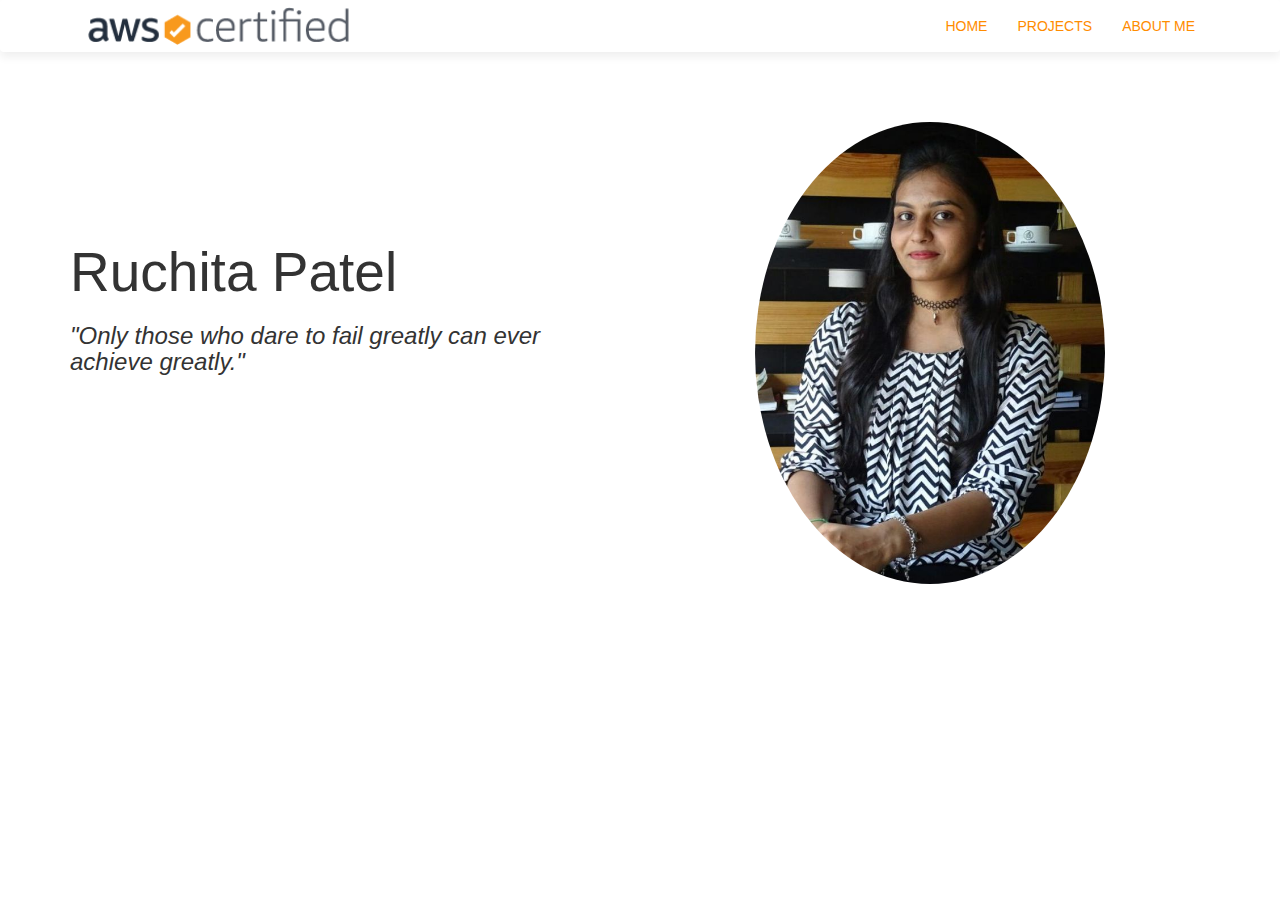
<file: index.html>
<!DOCTYPE html>
<html>
<head>
	<title> Ruchita Patel </title>
	<link rel="stylesheet" type="text/css" href="style.css">
	<meta charset="utf-8">
  	<meta name="viewport" content="width=device-width, initial-scale=1">
	<!-- Latest compiled and minified CSS -->
	<link rel="stylesheet" href="https://maxcdn.bootstrapcdn.com/bootstrap/3.4.1/css/bootstrap.min.css">

	<!-- jQuery library -->
	<script src="https://ajax.googleapis.com/ajax/libs/jquery/3.5.1/jquery.min.js"></script>

	<!-- Latest compiled JavaScript -->
	<script src="https://maxcdn.bootstrapcdn.com/bootstrap/3.4.1/js/bootstrap.min.js"></script>
</head>
<body>
	<header class="header">
		<nav class="navbar navbar-style fixeds-top">
			<div class="container">
				<div class="navbar-header">

					<button type="button" class="navbar-toggle" data-toggle="collapse" data-target="#micon">
						<span class="icon-bar"></span>
						<span class="icon-bar"></span>
						<span class="icon-bar"></span>
					</button>
					<a href="certifications.html"><img class="logo" src="aws.png"></a>
				</div>

				<div class="collapse navbar-collapse" id="micon">
					<ul class="nav navbar-nav navbar-right">
					<li><a href="index.html">HOME</a></li>
					<li><a href="projects.html">Projects</a></li>
					<li><a href="about.html">About me</a></li>
					</ul>
				</div>

			</div>
		</nav>

		<div class="container">
			<div class="row">
				<div class="col-sm-6 banner-info">
					<h1 class="big-text">Ruchita Patel</h1>
					<h3 class="italic">"Only those who dare to fail greatly can ever achieve greatly." </h3>
				</div>
				<div class="col-sm-6 banner-image">
					<img src="2.jpg" class="img-responsive img-circle" width="350" style="margin-left: 100px;">
				</div> 
			</div>
		</div>

	</header>
</body>
</html>
</file>
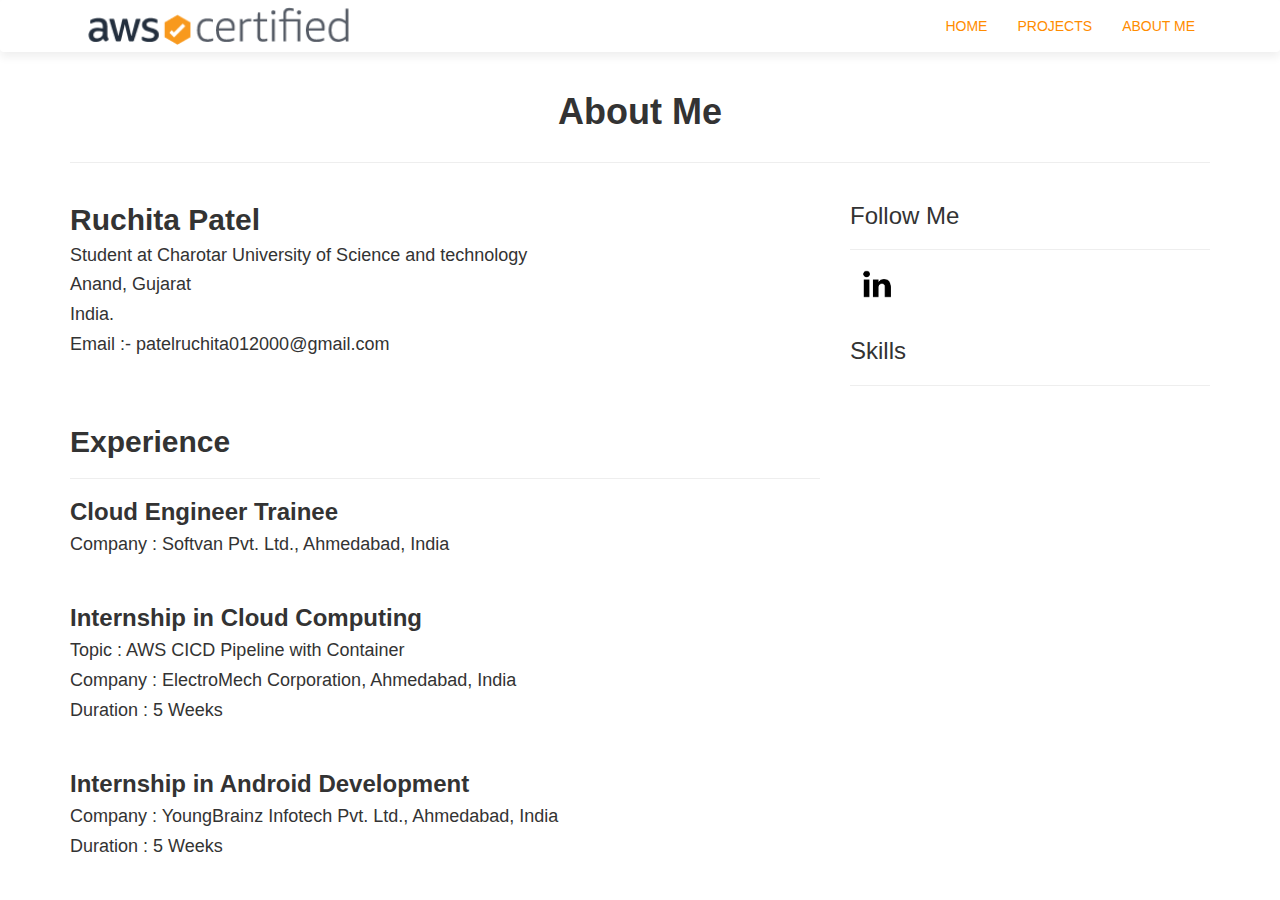
<file: about.html>
<!DOCTYPE html>
<html>
<head>
	<title>About Me</title>
	<link rel="stylesheet" type="text/css" href="style.css">
	<meta charset="utf-8">
  	<meta name="viewport" content="width=device-width, initial-scale=1">
	<!-- Latest compiled and minified CSS -->
	<link rel="stylesheet" href="https://maxcdn.bootstrapcdn.com/bootstrap/3.4.1/css/bootstrap.min.css">

	<!-- jQuery library -->
	<script src="https://ajax.googleapis.com/ajax/libs/jquery/3.5.1/jquery.min.js"></script>

	<!-- Latest compiled JavaScript -->
	<script src="https://maxcdn.bootstrapcdn.com/bootstrap/3.4.1/js/bootstrap.min.js"></script>
</head>
<body>
	<header class="header">
		<nav class="navbar navbar-style fixeds-top">
			<div class="container">
				<div class="navbar-header">

					<button type="button" class="navbar-toggle" data-toggle="collapse" data-target="#micon">
						<span class="icon-bar"></span>
						<span class="icon-bar"></span>
						<span class="icon-bar"></span>
					</button>
					<a href="certifications.html"><img class="logo" src="aws.png"></a>
				</div>

				<div class="collapse navbar-collapse" id="micon">
					<ul class="nav navbar-nav navbar-right">
					<li><a href="index.html">HOME</a></li>
					<li><a href="projects.html">Projects</a></li>
					<li><a href="about.html">About me</a></li>
					</ul>
				</div>

			</div>
		</nav>

		<div class="container">
			<div class="row">
				<div class="col-sm-12">
					<h1 style="text-align: center;"><b> About Me </b></h1>
				</div>
			</div><hr>
			<div class="row">
				<div class="col-sm-8">
					<h2><b> Ruchita Patel </b></h2>
					<h4> Student at Charotar University of Science and technology </h4>
					<H4> Anand, Gujarat </H4>
					<h4> India. </h4>
					<h4> Email :- patelruchita012000@gmail.com </h4><br><br>

					<h2><b> Experience </b></h2><hr>

					<h3><b> Cloud Engineer Trainee </b></h3>
					<h4> Company : Softvan Pvt. Ltd., Ahmedabad, India </h4><br>

					<h3><b> Internship in Cloud Computing </b></h3>
					<h4> Topic : AWS CICD Pipeline with Container </h4>
					<h4> Company : ElectroMech Corporation, Ahmedabad, India </h4>
					<h4> Duration : 5 Weeks </h4><br>

					<h3><b> Internship in Android Development </b></h3>
					<h4> Company : YoungBrainz Infotech Pvt. Ltd., Ahmedabad, India </h4>
					<h4> Duration : 5 Weeks </h4><br>	

				</div>
				<div class="col-sm-4">
					<h3> Follow Me </h3><hr>
					<a href="https://www.linkedin.com/in/ruchita-patel-4268761a1/" target="_blank">
						<img src="linkedin.png" style="width: 15%; height: 15%">
					</a><br><br>
					<h3> Skills </h3><hr>
				</div>
			</div>
		</div>

	</header>
</body>
</html>
</file>
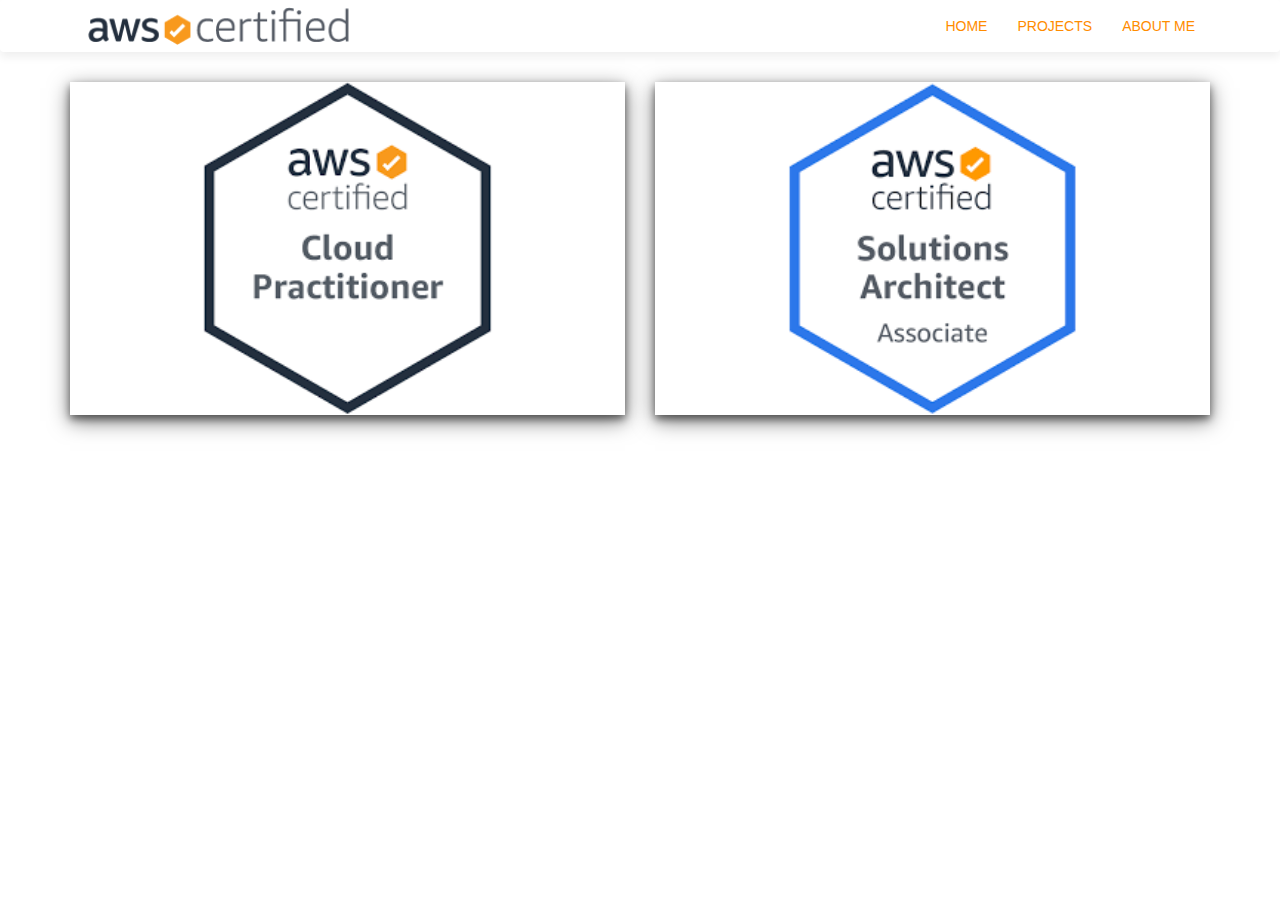
<file: certifications.html>
<!DOCTYPE html>
<html>
<head>
	<title>Certifications</title>
	<link rel="stylesheet" type="text/css" href="style.css">
	<meta charset="utf-8">
  	<meta name="viewport" content="width=device-width, initial-scale=1">
	<!-- Latest compiled and minified CSS -->
	<link rel="stylesheet" href="https://maxcdn.bootstrapcdn.com/bootstrap/3.4.1/css/bootstrap.min.css">

	<!-- jQuery library -->
	<script src="https://ajax.googleapis.com/ajax/libs/jquery/3.5.1/jquery.min.js"></script>

	<!-- Latest compiled JavaScript -->
	<script src="https://maxcdn.bootstrapcdn.com/bootstrap/3.4.1/js/bootstrap.min.js"></script>
</head>
<body>
	<header class="header">
		<nav class="navbar navbar-style fixeds-top">
			<div class="container">
				<div class="navbar-header">

					<button type="button" class="navbar-toggle" data-toggle="collapse" data-target="#micon">
						<span class="icon-bar"></span>
						<span class="icon-bar"></span>
						<span class="icon-bar"></span>
					</button>
					<a href="certifications.html"><img class="logo" src="aws.png"></a>
				</div>

				<div class="collapse navbar-collapse" id="micon">
					<ul class="nav navbar-nav navbar-right">
					<li><a href="index.html">HOME</a></li>
					<li><a href="projects.html">Projects</a></li>
					<li><a href="about.html">About me</a></li>
					</ul>
				</div>

			</div>
		</nav>

		<div class="container">
			<div class="row">
				<div class="col-sm-6">
					<a href="" data-toggle="modal" data-placement="top" data-target="#myModal" >
						<div class="certi">
						  <img src="practitioner.png" alt="Norway" style="width:60%; height: 60%">
						  <div class="modal" id="myModal">
						    <div class="modal-dialog">
						      <div class="modal-content">
						        <!-- Modal body -->
						        <img src="practitioner-certi.jpg" style="width:100%; height: 100%">
						      </div>
						    </div>
						  </div>
						</div>
					</a>
				</div>
				<div class="col-sm-6">
					<a href="" data-toggle="modal" data-placement="top" data-target="#myModal1" >
						<div class="certi">
						  <img src="SAA.png" alt="Norway" style="width:60%; height: 60%">
						  <div class="modal" id="myModal1">
						    <div class="modal-dialog">
						      <div class="modal-content">
						        <!-- Modal body -->
						        <img src="associate-1.jpg" style="width:100%; height: 100%">
						      </div>
						    </div>
						  </div>
						</div>
					</a>
				</div>
				<!-- <div class="col-sm-3"></div>
				<div class="col-sm-3"></div> -->
			</div>
		</div>

	</header>
</body>
</html>
</file>
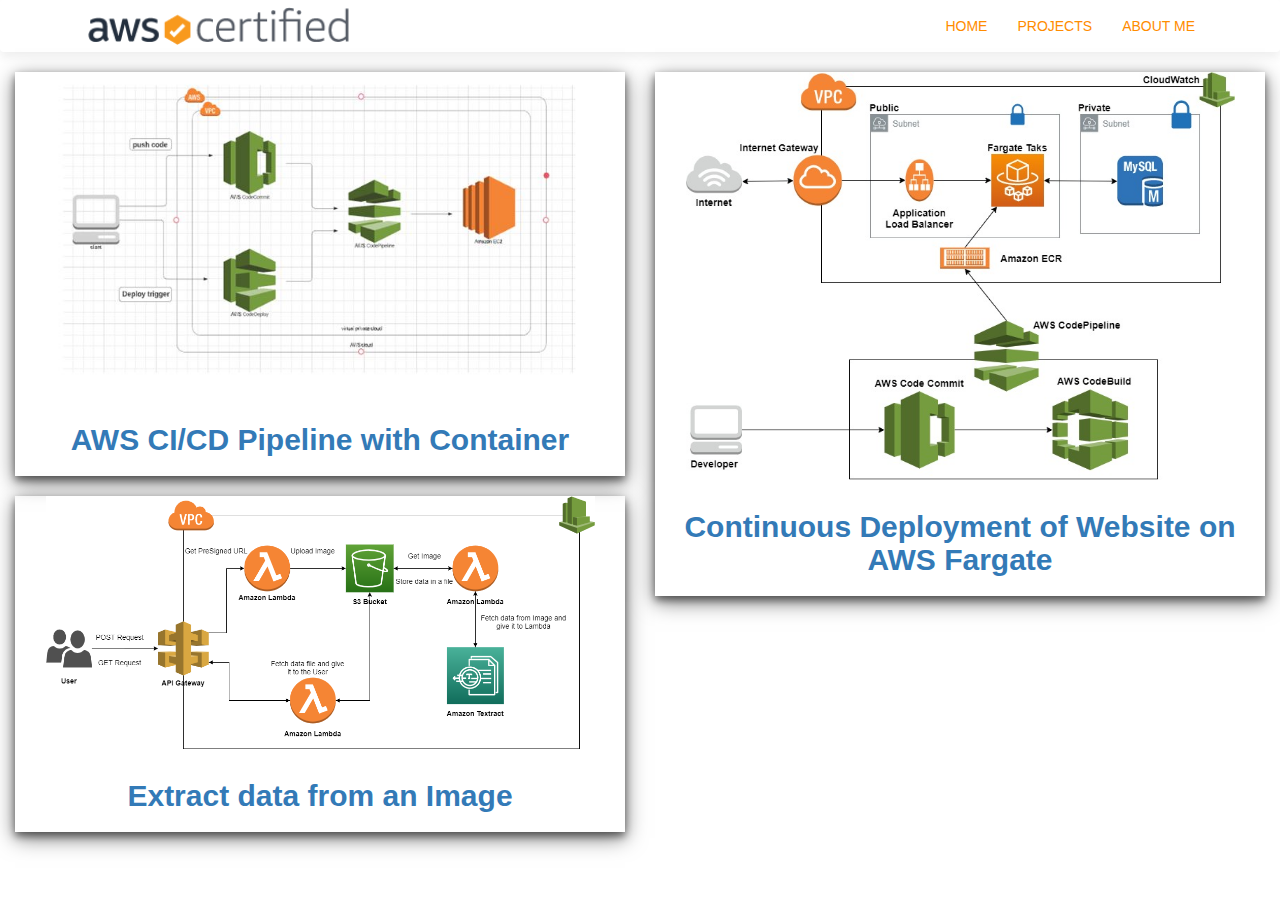
<file: projects.html>
<!DOCTYPE html>
<html>
<head>
	<title>Projects</title>
	<link rel="stylesheet" type="text/css" href="style.css">
	<meta charset="utf-8">
  	<meta name="viewport" content="width=device-width, initial-scale=1">
	<!-- Latest compiled and minified CSS -->
	<link rel="stylesheet" href="https://maxcdn.bootstrapcdn.com/bootstrap/3.4.1/css/bootstrap.min.css">

	<!-- jQuery library -->
	<script src="https://ajax.googleapis.com/ajax/libs/jquery/3.5.1/jquery.min.js"></script>

	<!-- Latest compiled JavaScript -->
	<script src="https://maxcdn.bootstrapcdn.com/bootstrap/3.4.1/js/bootstrap.min.js"></script>
</head>
<body>

	<header class="header">
		<nav class="navbar navbar-style fixeds-top">
			<div class="container">
				<div class="navbar-header">

					<button type="button" class="navbar-toggle" data-toggle="collapse" data-target="#micon">
						<span class="icon-bar"></span>
						<span class="icon-bar"></span>
						<span class="icon-bar"></span>
					</button>
					<a href="certifications.html"><img class="logo" src="aws.png"></a>
				</div>

				<div class="collapse navbar-collapse" id="micon">
					<ul class="nav navbar-nav navbar-right">
					<li><a href="index.html">HOME</a></li>
					<li><a href="projects.html">Projects</a></li>
					<li><a href="about.html">About me</a></li>
					</ul>
				</div>

			</div>
		</nav>

		<div class="container-fluid">
			<div class="row">
				<div class="col-sm-6">
					<a href="https://medium.com/@patelruchita012000/aws-cicd-pipeline-with-container-395d4281a1b5" data-toggle="tooltip" data-placement="top" target="_blank">
						<div class="polaroid">
						  <img src="cicd.png" alt="Norway" style="width:90%">
							  <div class="text">
							    <h2><b>AWS CI/CD Pipeline with Container</b></h2>
							  </div>
						</div>
					</a>
					<a href="https://patelruchita012000.medium.com/extract-data-from-an-image-c350200f1209" data-toggle="tooltip" data-placement="top" target="_blank">
						<div class="polaroid">
						  <img src="Extract-data-photo.png" alt="Norway" style="width:90%">
							  <div class="text">
							    <h2><b>Extract data from an Image</b></h2>
							  </div>
						</div>
					</a>
				</div>
				<div class="col-sm-6">
					<a href="https://medium.com/@patelruchita012000/continuous-deployment-of-website-on-an-aws-fargate-dfda64948574" data-toggle="tooltip" data-placement="top" target="_blank">
						<div class="polaroid">
						  <img src="Architecture.png" alt="Norway" style="width:90%">
							  <div class="text">
							    <h2><b>Continuous Deployment of Website on AWS Fargate</b></h2>
							  </div>
						</div>
					</a>
				</div> 
			</div>
		</div>

	</header>

</body>
</html>
</file>
<file: style.css>
*{
	margin: 0;
	padding: 0;
}
.header
{
	
}
.navbar-style
{
	box-shadow: 0 5px 10px #efefef;
	text-transform: uppercase;
}
.logo
{
	height: 50px;
	padding: 2px 10px;
}
.icon-bar
{
	background: darkorange;
}
li a
{
	color: darkorange;
}
li a:hover
{
	color: darkorange;
	box-shadow: 5px 5px 10px darkorange;
	transition: 0.3s;
	border: none;
}
.big-text
{
	font-size: 55px;
	margin: 20px 0;
}
.italic
{
	font-style: italic;
}
.banner-info
{
	margin: 150px 0;
}
.banner-image
{
	margin: 50px 0;
}
.certi {
  width: 100%;
  box-shadow: 0 4px 8px 0 rgba(0, 0, 0, 0.5), 0 6px 20px 0 rgba(0, 0, 0, 0.5);
  text-align: center;
  margin-top: 10px;
  color: darkorange;
  margin-bottom: 20px;
}
.polaroid {
  width: 100%;
  box-shadow: 0 4px 8px 0 rgba(0, 0, 0, 0.5), 0 6px 20px 0 rgba(0, 0, 0, 0.5);
  text-align: center;
  /*padding-top: 15px;*/
  /*margin-left: 10px;*/
  margin-bottom: 20px;
}
.polaroid:hover{
	color: darkorange;
	box-shadow: 0 6px 20px 0 rgba(255, 140, 0, 1), 0 6px 20px 0 rgba(255, 140, 0, 1);
	/*box-shadow: 10px 10px 15px darkorange;*/
	transition: 0.5s;
	border: none;
}
.text {
  padding: 10px;
  /*text-align: center;*/
}
</file>
